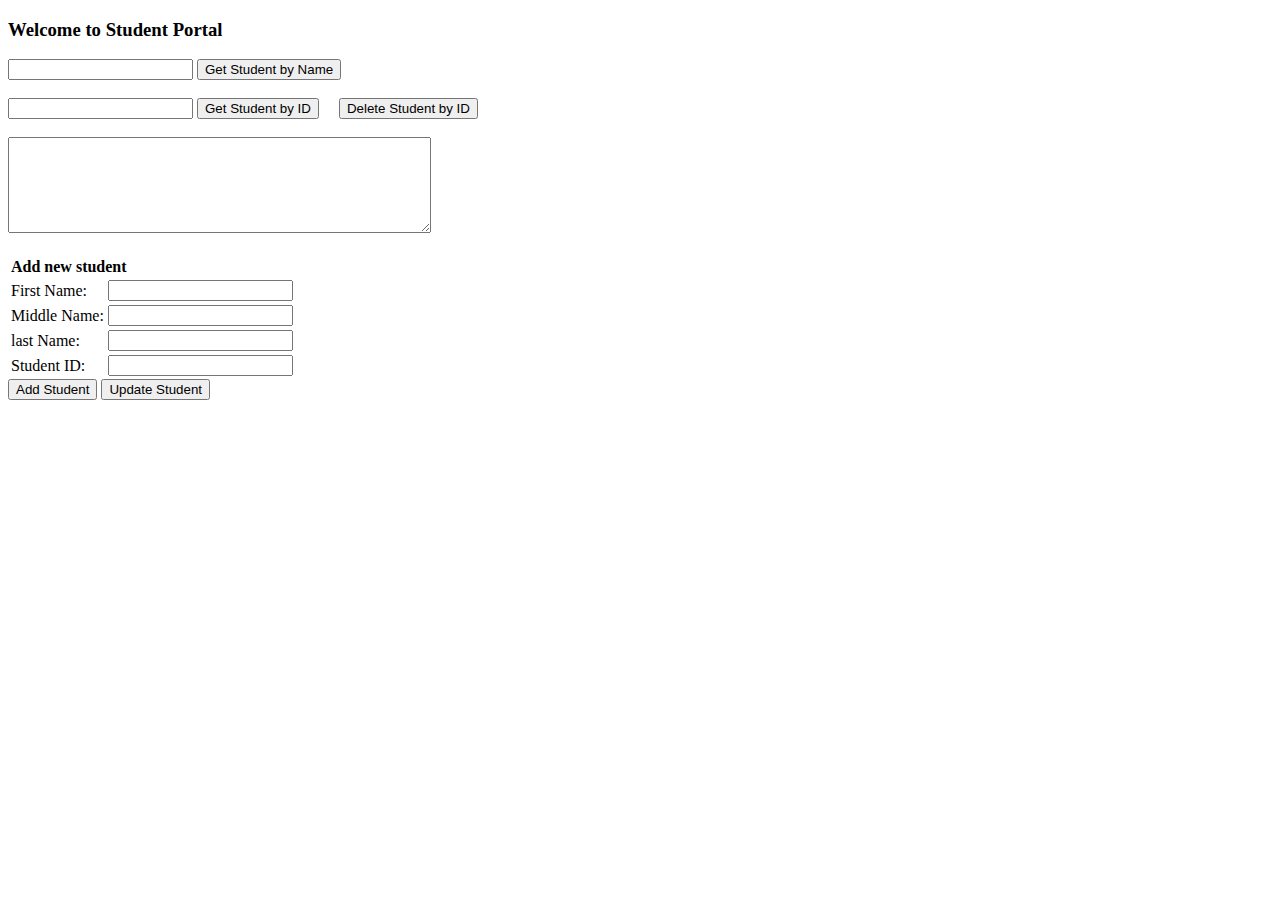
<file: StudentWebService/WebContent/student/online.html>
<!DOCTYPE html>
<html>
<head>
<meta charset="ISO-8859-1">
<title>Student Portal</title>
<script type="text/javascript" src="../js/jquery.min.js"></script>
<!--<script type="text/javascript" src="../js/json2.js"></script> -->
<!--<script type="text/javascript" src="../js/soapproxy.js"></script> -->
<!--<script type="text/javascript" src="../js/xmlformatter.js"></script> -->
<script type="text/javascript" src="../js/student.js"></script> 
<!-- <script type="text/javascript" src="../js/soapclient.js"></script> -->
<script type="text/javascript" src="../js/jquery.soap.js"></script>
</head>
<body>
<h3>Welcome to Student Portal</h3>
<form name="studentPortal">
<input type="text" name="studentName">
<button type="button" onClick="soapGetStudentByName()">Get Student by Name</button>
<br><br><input type="text" name="studentId">
<button type="button" onClick="soapGetByUserId()">Get Student by ID</button>&nbsp;&nbsp;&nbsp;&nbsp;
<button type="button" onClick="soapDeleteByUserId()">Delete Student by ID</button>
<br><br>
<textarea name="finalResult"  rows = "6" cols= "50"></textarea>
<br><br>
<table>
<tr><td colspan="2"><b>Add new student</b></td></tr>
<tr><td>First Name:</td><td><input type="text" name="firstName"/></td></tr>
<tr><td>Middle Name:</td><td><input type="text" name="middleName"/></td></tr>
<tr><td>last Name:</td><td><input type="text" name="lastName"/></td></tr>
<tr><td>Student ID:</td><td><input type="text" name="studentID"/></td></tr>
</table>
<button type="button" onClick="addSoapStudent()">Add Student</button>
<button type="button" onClick="updateStudent()">Update Student</button>
</form>
</body>
</html>
</file>
